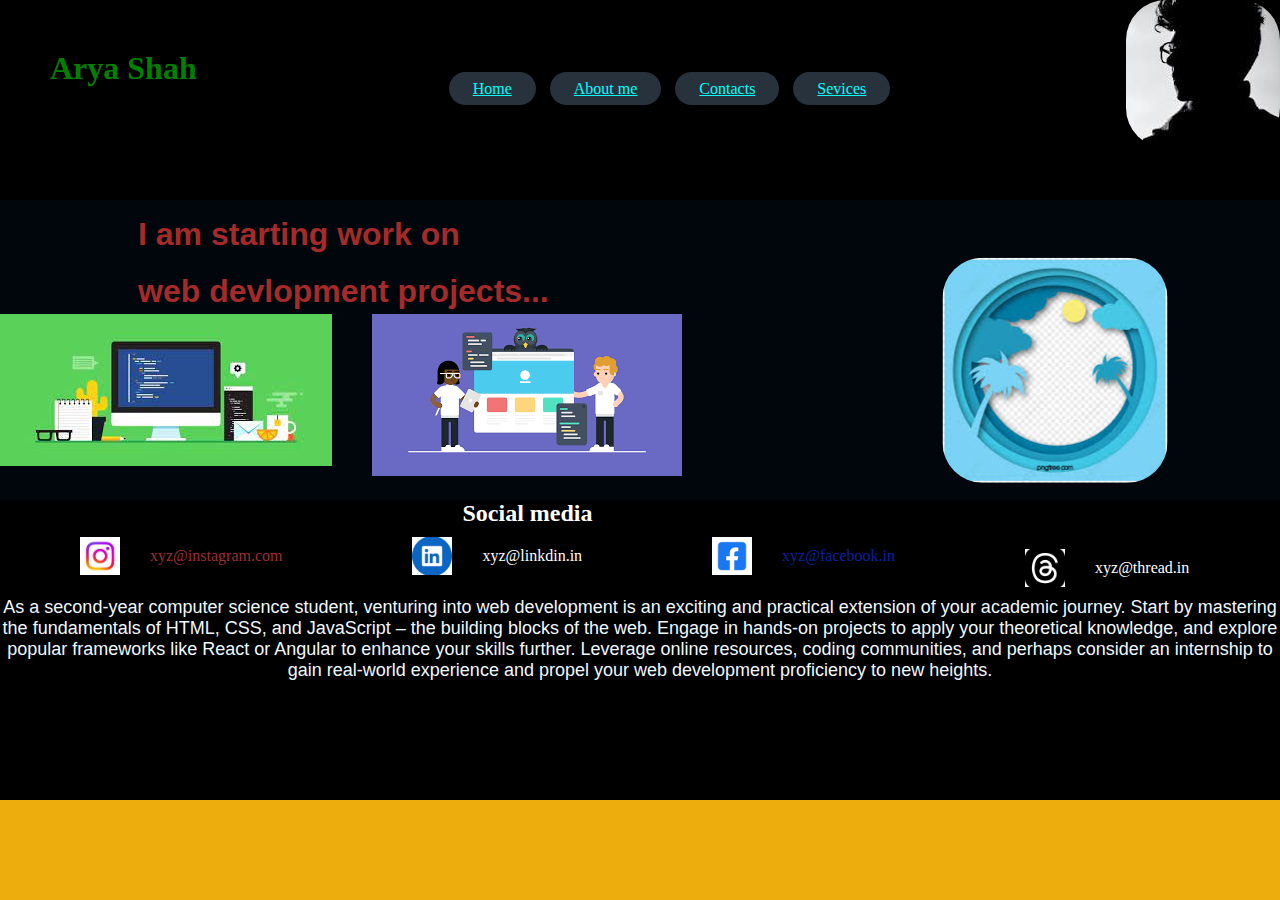
<file: index.html>
<!DOCTYPE html>

<html lang="en">
    <head>
        <meta http-equiv="Content-Type" content="text/html; charset=UTF-8">
        <meta name="viewport" content="width=device-width, initial-scale=1.0">
    <title>Portfolio</title>
    <link rel="stylesheet" href="st.css">
</head>
<body style="background-color:rgb(237, 174, 13)">
    <header>
        <div>
            <nav class="n">
                <h1 class="h1">Arya Shah</h1>
                <img src="1.jpeg" style="float: right; border-radius: 40px; border-color: aliceblue;" >
                <div>
                    <ul style="transform: translate(15%,0%)" class="ul">
                        <a href="Home.html" class="a" >Home</a>
                        <a href="About me.html" class="a" >About me</a>
                        <a href="Contact.html" class="a">Contacts</a>
                        <a href="Services.html" class="a" >Sevices</a>
                        
                    </ul>
                  
                </div>
            </nav>
            
        </div>
        <section>
        <div class="topleft">
          
                <h1 class="tl">I am starting work on  </h1>
                <h1 class="tl">web devlopment projects...</h1>
                <img src="5.jpeg" class="img" >
                <img src="2.jpeg" style="float: left; margin-right: 20px;">
                <img src="4.png" style="float: left; margin-left: 20px;">
            
            </section>
            
            </div>
        </header>
        <footer>
            <div class="foot">
            <h2 >Social media </h2>
           
            <figure>
               
            <img src="i.jpeg" style="width:40px ; float: left; margin-left: 70px; padding:10px">
            <figcaption style="float:left;padding:20px;color:rgb(156, 46, 53) ;">xyz@instagram.com</figcaption>
        </figure>
        <figure>
               
            <img src="l.png" style="width:40px ; float: left; margin-left: 100px; padding:10px">
            <figcaption style="float:left;padding:20px">xyz@linkdin.in</figcaption>
        </figure>
        <figure>
               
            <img src="f.png" style="width:40px ; float: left; margin-left: 100px; padding:10px">
            <figcaption style="float:left;padding:20px; color:rgb(8, 35, 155)" >xyz@facebook.in</figcaption>
        </figure>
        <figure>
               
            <img src="t.png" style="width:40px ; float: left; margin-left: 100px; padding:10px">
            <figcaption style="float:left;padding:20px">xyz@thread.in</figcaption>
        </figure>
        
        <p class="p" margin-top="10px">As a second-year computer science student, venturing into web development
            is an exciting and practical extension of your academic journey. Start by 
            mastering the fundamentals of HTML, CSS, and JavaScript – the building 
            blocks of the web. Engage in hands-on projects to apply your theoretical
             knowledge, and explore popular frameworks like React or Angular to enhance
              your skills further. Leverage online resources, coding communities, and 
              perhaps consider an internship to gain real-world experience and propel
               your web development proficiency to new heights.
           </p>
          
        </div>
        </footer>
    </body>
</html>
</file>
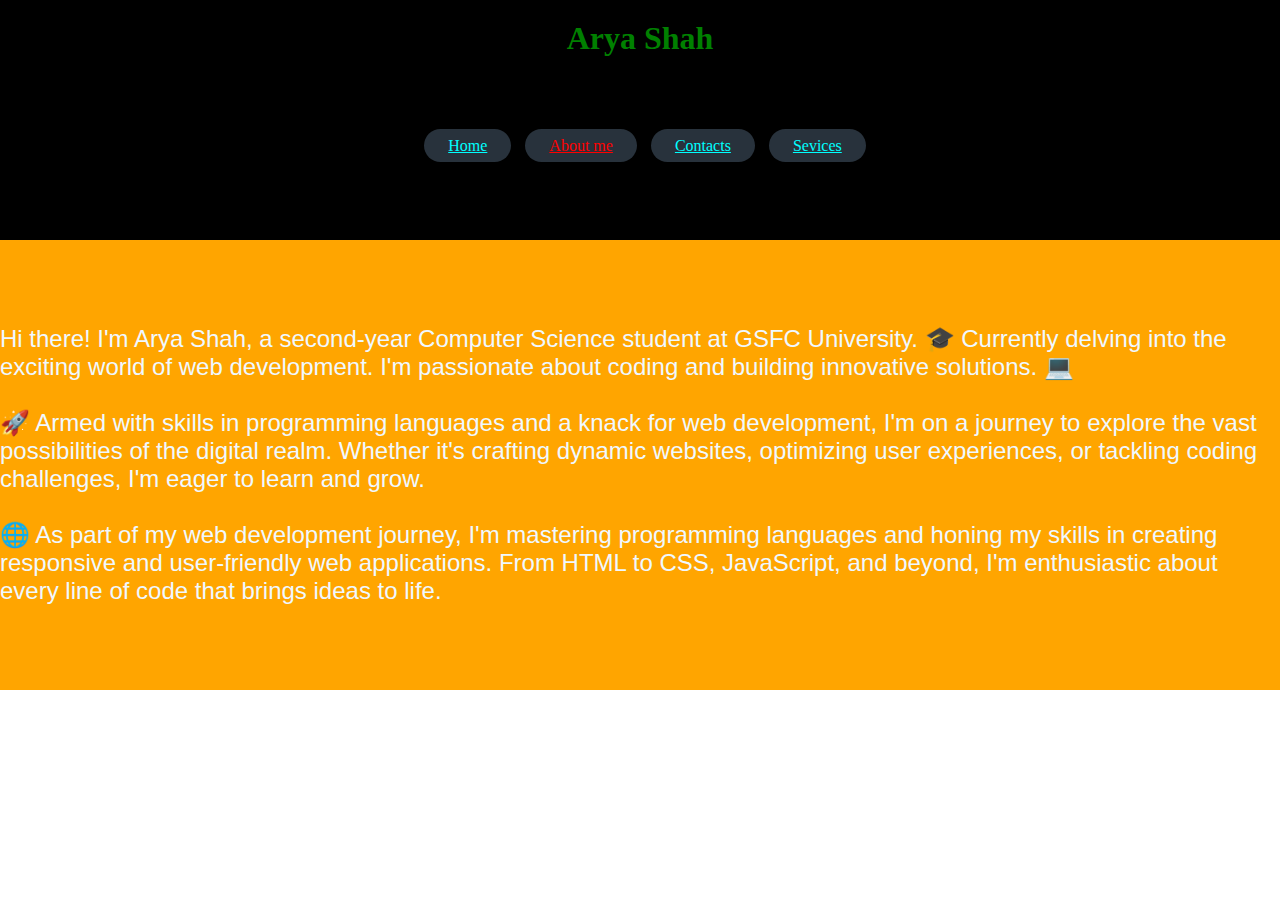
<file: About me.html>
<!DOCTYPE html>
<html lang="en">
<head>
    <meta charset="UTF-8">
    <meta name="viewport" content="width=device-width, initial-scale=1.0">
    <title>About me</title>
    <link rel="stylesheet" href="styl.css">
</head>
<body>
    <header>
        <nav class="n">
            <h1>Arya Shah</h1>
            <div>
                <ul class="ul">
                    <a href="Home.html" class="a" >Home</a>
                    <a href="About me.html" class="a" style="color: red;" >About me</a>
                    <a href="Contact.html" class="a">Contacts</a>
                    <a href="Services" class="a" >Sevices</a>
                </ul>

            </div>
        </nav>
        <div class="p">
        <p > Hi there! I'm Arya Shah, a second-year Computer Science student at 
            GSFC University. 🎓 Currently delving into the exciting world of web
             development. I'm passionate about coding and building innovative 
             solutions. 💻</p>
             <br>
        <p>🚀 Armed with skills in programming languages and a knack for web development, 
             I'm on a journey to explore the vast possibilities of the digital realm. Whether
              it's crafting dynamic websites, optimizing user experiences, or tackling coding
               challenges, I'm eager to learn and grow.</p>
<br>
          <p>   🌐 As part of my web development journey, I'm mastering programming languages and
             honing my skills in creating responsive and user-friendly web applications. From HTML
              to CSS, JavaScript, and beyond, I'm enthusiastic about every line of code that brings 
              ideas to life.</p>
            </div>
             
             
    </header>
    
</body>
</html>
</file>
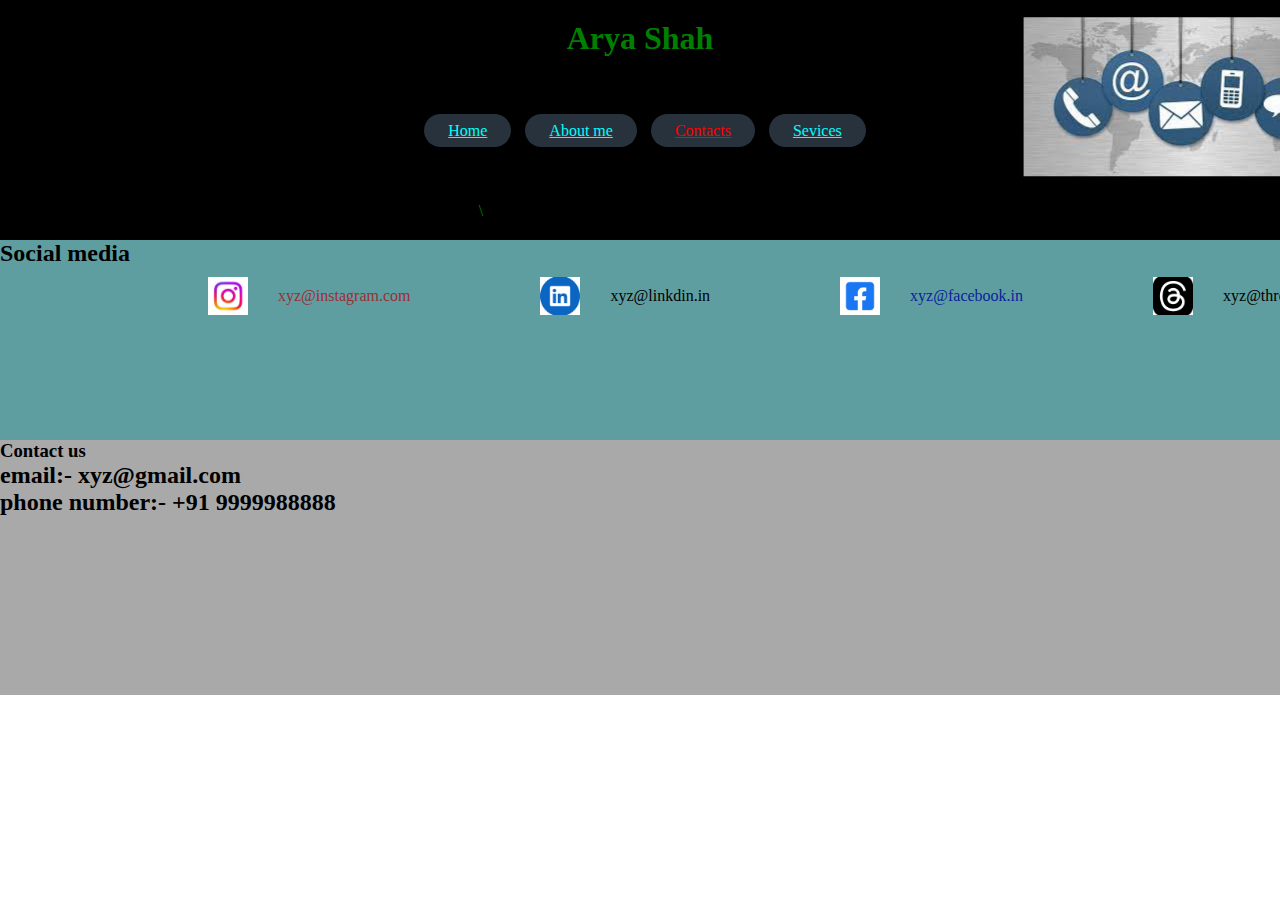
<file: Contact.html>
<!DOCTYPE html>
<html lang="en">
<head>
    <meta charset="UTF-8">
    <meta name="viewport" content="width=device-width, initial-scale=1.0">
    <title>Contact</title>
    <link rel="stylesheet" href="s.css">
</head>
<body>
    <header>
        <nav class="n">
            <h1>Arya Shah</h1>\<img src="c.jpeg" style="transform:translate(170%,-25%)">
            <div>
            <ul class="ul" style="transform: translate(0,-100%);" >
                <a href="Home.html" class="a" >Home</a>
                <a href="About me.html" class="a" >About me</a>
                <a href="Contact.html" class="a" style="color: red;">Contacts</a>
                <a href="Services.html" class="a" >Sevices</a>
                
            </ul>
        </div>
            

        </nav>
    </header>
    <div class="foot">
        <h2 >Social media </h2>
      <div style="transform: translate(10%,0%);">
        <figure>
           
        <img src="i.jpeg" style="width:40px ; float: left; margin-left: 70px; padding:10px">
        <figcaption style="float:left;padding:20px;color:rgb(156, 46, 53) ;">xyz@instagram.com</figcaption>
    </figure>
    <figure>
           
        <img src="l.png" style="width:40px ; float: left; margin-left: 100px; padding:10px">
        <figcaption style="float:left;padding:20px">xyz@linkdin.in</figcaption>
    </figure>
    <figure>
           
        <img src="f.png" style="width:40px ; float: left; margin-left: 100px; padding:10px">
        <figcaption style="float:left;padding:20px; color:rgb(8, 35, 155)" >xyz@facebook.in</figcaption>
    </figure>
    <figure>
           
        <img src="t.png" style="width:40px ; float: left; margin-left: 100px; padding:10px">
        <figcaption style="float:left;padding:20px">xyz@thread.in</figcaption>
    </figure>
    </div>
</div>
    <footer>
        <div class="last">
            <h3>Contact us</h3>
            <h2>email:- xyz@gmail.com</h2>
            <h2>phone number:- +91 9999988888</h2>
        </div>
    </footer>
    
</body>
</html>
</file>
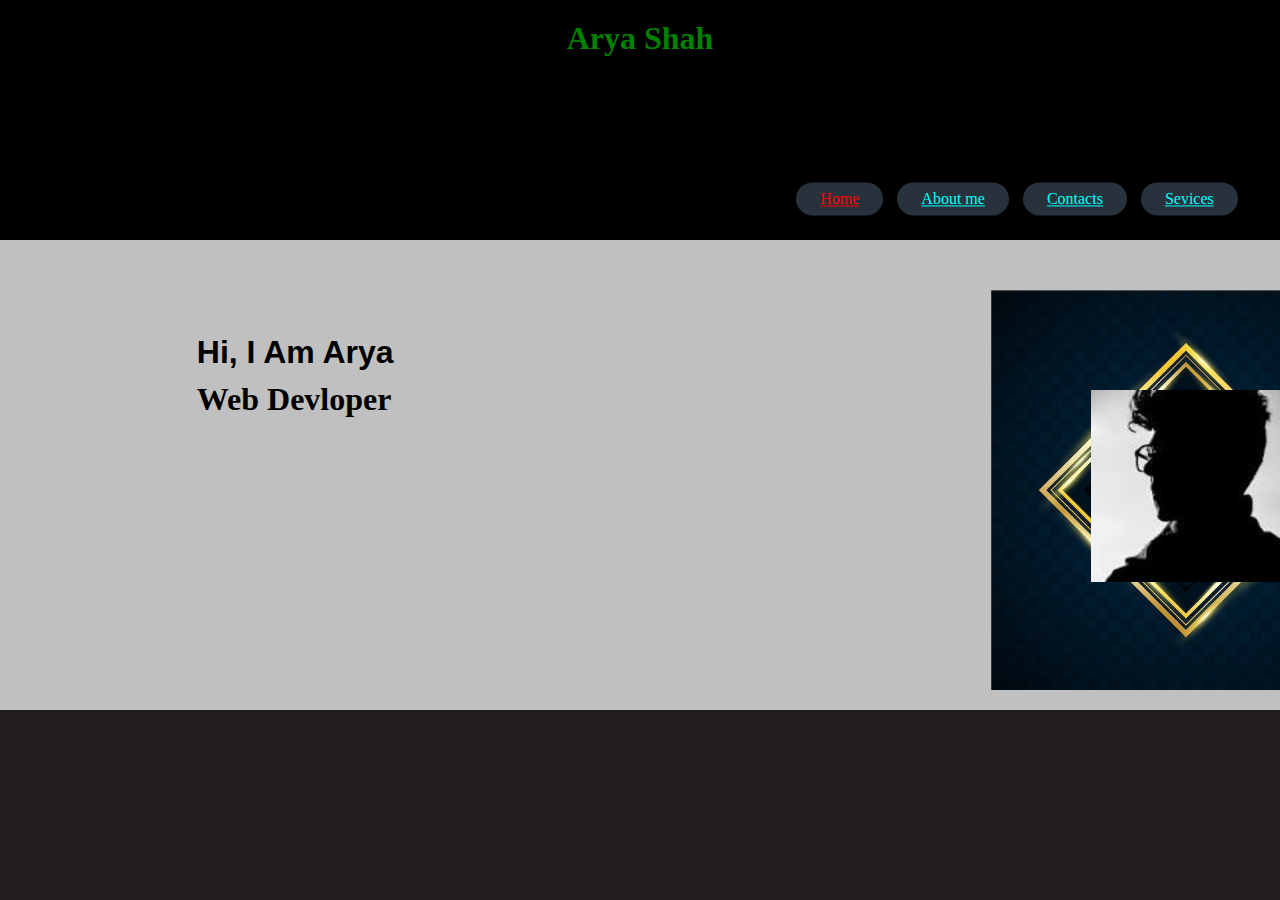
<file: Home.html>
<!DOCTYPE html>
<html lang="en">
<head>
    <meta charset="UTF-8">
    <meta name="viewport" content="width=device-width, initial-scale=1.0">
    <title>Home</title>
    <link rel="stylesheet" href="sty.css">
</head>
<body style="background-color: rgb(35, 29, 29)">
    <header>
        <nav class="n">
            <h1 style="font-size: xx-large;">Arya Shah</h1>
            
            <div>
                <ul style="transform: translate(30%,30%)" class="ul">
                    <a href="home.html" class="a" style="color:red" >Home</a>
                    <a href="About me.html" class="a" >About me</a>
                    <a href="Contact.html" class="a">Contacts</a>
                    <a href="Services.html" class="a" >Sevices</a>
                    
                </ul>
              
            </div>
        </nav>
        <div>
            <section id="left">
                <h1 class="h1">Hi, I Am Arya</h1>
                <h2 class="h2">Web Devloper</h2>
                <div class="c">
                   <img src="fr3" class="im1" >
                    <img src="1.jpeg" class="im2">
                </div>
           
            </section>
        </div>
        
    </header>
    
</body>
</html>
</file>
<file: st.css>
*{
    padding: 0px;
    margin: 0px;
}
.n{
    background-color: black;
    color: green;
    width:auto;
    height: 200px;

}
.h1{
    float: left;
    justify-content: center;
    padding:50px;
}
.a{
    
    align-items: center;
    align-content: center;
    background-color: red;
    padding: 8px 24px;
    color: aqua;
    border: 2px color solid black;
    background-color: rgb(40,50,60);
    border-radius: 40px;
    margin-left:10px;
    
}
.ul{
    padding: 80px 80px;
}

.topleft
{
    background-color:rgb(0, 6, 11);
    color:brown;
    font-family: Verdana, Geneva, Tahoma, sans-serif;
    font-display: center;
    width:auto;
    height:300px;
    margin: auto;
    display: content;
    }
.tl{
   
    align-content:center;
    align-items: center;
    padding:10px;
    transform: translate(10%, 10%);
}
.topright{
    float:right;
    background-color: black;
    color:green;
    
}
.img{
    
    align-items:top;
    float:right;
    transform: translate(-50%, -25%);
    border-color: rgb(224, 229, 234);
    border-radius: 40px;
   
    
}
.foot{
    background-color: black;
    color:white;
    height: 300px;
    text-align: center;
    margin: auto;
}
.p{
    text-align: center;
    justify-content: space-between;
    color: aliceblue;
    font-family: 'Lucida Sans', 'Lucida Sans Regular', 'Lucida Grande', 'Lucida Sans Unicode', Geneva, Verdana, sans-serif;
    font-size: large;
    float: left;
}
</file>
<file: styl.css>
*{
    margin:0px;
    padding:0px;
}
.n{
    background-color: black;
    color: green;
    width:auto;
    height: 200px;
    padding: 20px;
    text-align: center;
   

}
.ul{
    padding: 80px;

}
.a{
    
    align-items: center;
    align-content: center;
    background-color: red;
    padding: 8px 24px;
    color: aqua;
    border: 2px color solid black;
    background-color: rgb(40,50,60);
    border-radius: 40px;
    margin-left:10px;
    transform: translate(20%,20%);
   
    
}
.p{
    background-color: rgb(255, 165, 0);
    width:auto;
    color:aliceblue;
    font-size: x-large;
    font-family: 'Trebuchet MS', 'Lucida Sans Unicode', 'Lucida Grande', 'Lucida Sans', Arial, sans-serif;
    justify-content: space-between;
    align-content: center;
    height:450px;
}
</file>
<file: s.css>
*{
    margin: 0px;
    padding: 0px;
}
.n{
    width:auto;
    text-align: center;
    background-color: black;
    color:green;
    height: 200px;
    padding: 20px;
}
.ul{
    padding: 80px;
   

}
.a
{
    background-color: red;
    padding: 8px 24px;
    color: aqua;
    border: 2px color solid black;
    background-color: rgb(40,50,60);
    border-radius: 40px;
    margin-left:10px;
    transform: translate(20%,20%);
}
.foot{
    background-color: cadetblue;
    width:auto ;
    height: 200px;
}
.last
{
    background-color: darkgray;
    width: auto;
    height: 255px;
}
</file>
<file: sty.css>
*{
    margin:0px;
    padding:0px;
}
.a{
    
    align-items: center;
    align-content: center;
    background-color: red;
    padding: 8px 24px;
    color: aqua;
    border: 2px color solid black;
    background-color: rgb(40,50,60);
    border-radius: 40px;
    margin-left:10px;
    transform: translate(20%,20%);
}
.ul{
    
    padding:80px;
}

.n{
    background-color: black;
    color: green;
    width:auto;
    height: 200px;
    padding: 20px;
    text-align: center;
   

}

#left{
    width: auto;
    height: 470px;
    background-color: silver;
    color:black;
    display: flex;
   
    align-content: center;
}
.h1{
   transform: translate(100%,20%);
    font-size:xx-large;
    font-family: 'Trebuchet MS', 'Lucida Sans Unicode', 'Lucida Grande', 'Lucida Sans', Arial, sans-serif;
}
.h2{
    
    transform: translate(0%,30%);
    font-size:xx-large;
}
.im1{
    position: absolute;
    transform: translate(600px, 50px);
    width:400px;
}
.im2{
    position: absolute;
    transform: translate(700px,150px);
    width:200px;
}
</file>
